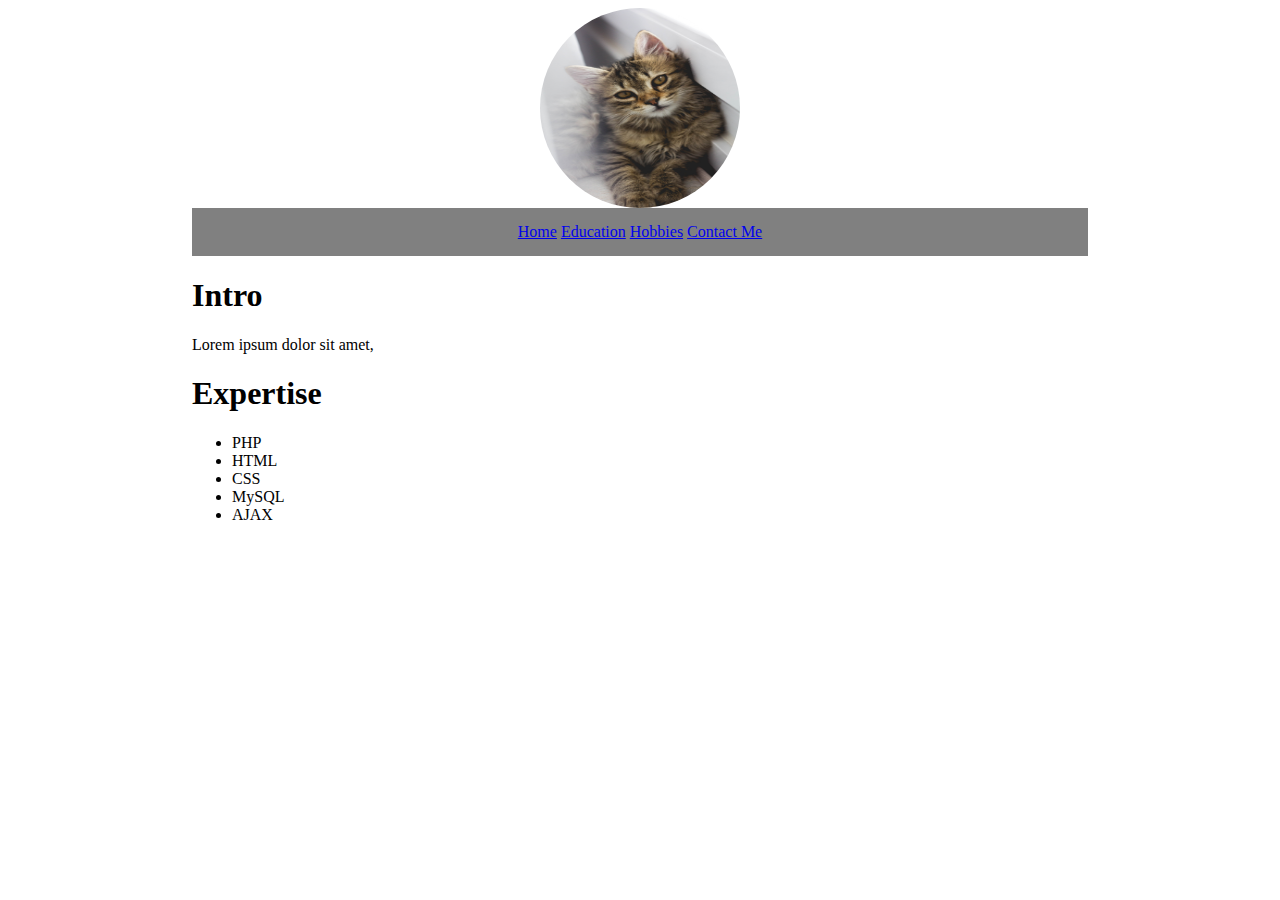
<file: css/index.html>
<!DOCTYPE html>
<html lang="en" dir="ltr">
  <head>
    <meta charset="utf-8">
    <title>Madalitso Kaj Muva</title>
    <link rel="stylesheet" href="styles.css">
  </head>
  <body>
    <img src="profilepic.jpg" width="100" alt="My profile picture">
    <nav>
      <a href="index.html">Home</a>
      <a href="education.html">Education</a>
      <a href="hobbies.html">Hobbies</a>
      <a href="contact_me.html">Contact Me</a>
    </nav>
    <h1>Intro</h1>
    <p>
      Lorem ipsum dolor sit amet,
    </p>
    <h1>Expertise</h1>
    <ul>
      <li>PHP</li>
      <li>HTML</li>
      <li>CSS</li>
      <li>MySQL</li>
      <li>AJAX</li>
    </ul>

  </body>
</html>
</file>
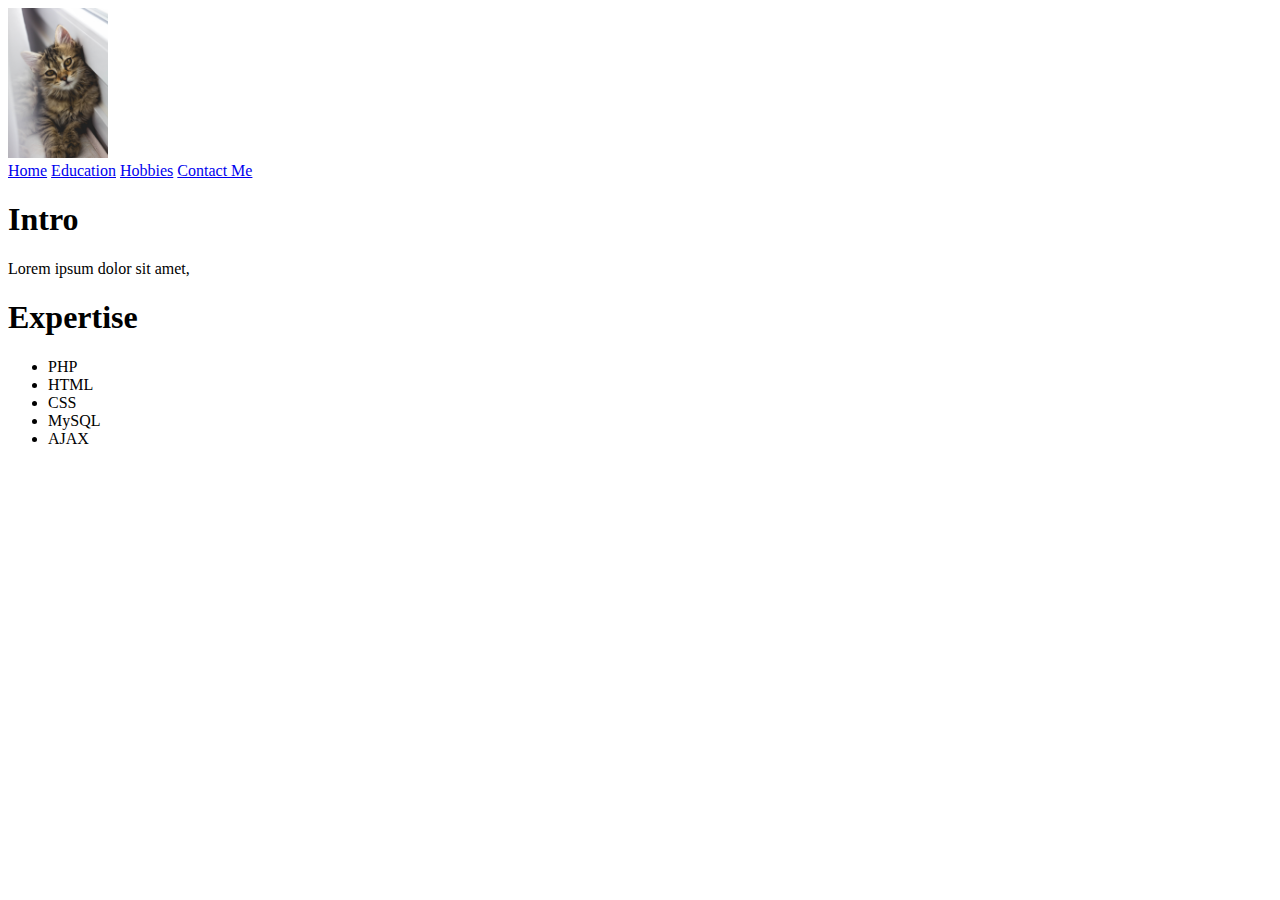
<file: html/index.html>
<!DOCTYPE html>
<html lang="en" dir="ltr">
  <head>
    <meta charset="utf-8">
    <title>Madalitso Kaj Muva</title>
  
  </head>
  <body>
    <img src="profilepic.jpg" width="100" alt="My profile picture">
    <nav>
      <a href="index.html">Home</a>
      <a href="education.html">Education</a>
      <a href="hobbies.html">Hobbies</a>
      <a href="contact_me.html">Contact Me</a>
    </nav>
    <h1>Intro</h1>
    <p>
      Lorem ipsum dolor sit amet,
    </p>
    <h1>Expertise</h1>
    <ul>
      <li>PHP</li>
      <li>HTML</li>
      <li>CSS</li>
      <li>MySQL</li>
      <li>AJAX</li>
    </ul>

  </body>
</html>
</file>
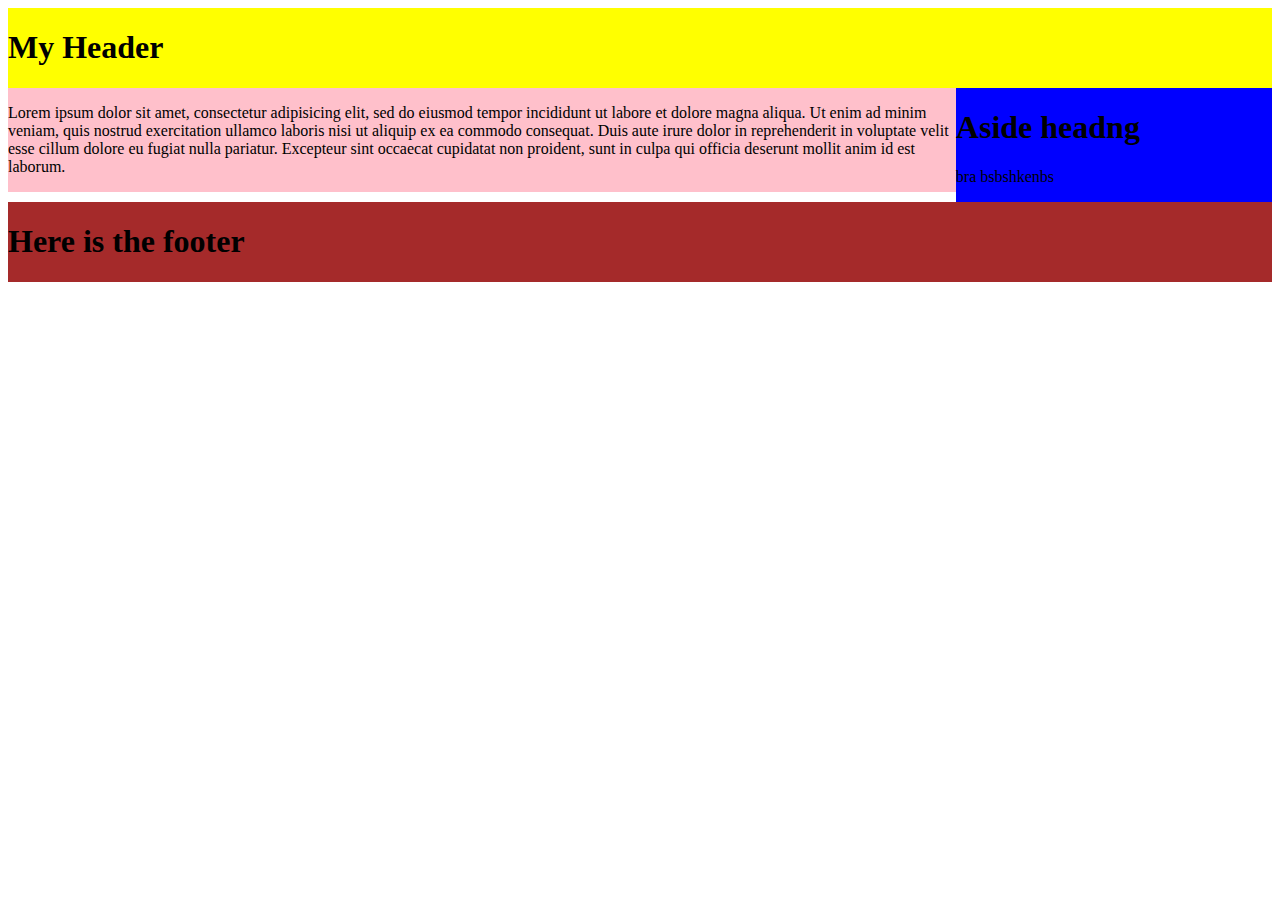
<file: responsive_design/index.html>
<!DOCTYPE html>
<html lang="en" dir="ltr">
  <head>
    <meta charset="utf-8">
    <meta name="viewport" content="width=device-width, initial-scale=2.0" />
    <title>RWD</title>
    <link rel="stylesheet" href="index.css">
  </head>
  <body>
    <div class="row">
      <header class="col-12">
        <h1>My Header</h1>
      </header>
    <div class="row">
    </div>
      <section class="col-9">
        <p>
          Lorem ipsum dolor sit amet,
          consectetur adipisicing elit,
          sed do eiusmod tempor incididunt
          ut labore et dolore magna aliqua.
          Ut enim ad minim veniam,
          quis nostrud exercitation ullamco
          laboris nisi ut aliquip ex ea
          commodo consequat.
          Duis aute irure dolor in
          reprehenderit in voluptate
          velit esse cillum dolore eu fugiat nulla
          pariatur. Excepteur sint occaecat cupidatat non
          proident, sunt in culpa
          qui officia deserunt mollit
          anim id est laborum.
        </p>
      </section>
      <aside class="col-3">
        <h1>Aside headng</h1>
        <p>bra bsbshkenbs</p>
      </aside>
    </div>
    <div class="row">
      <footer class="col-12">
        <h1>Here is the footer</h1>
      </footer>
    </div>

  </body>
</html>
</file>
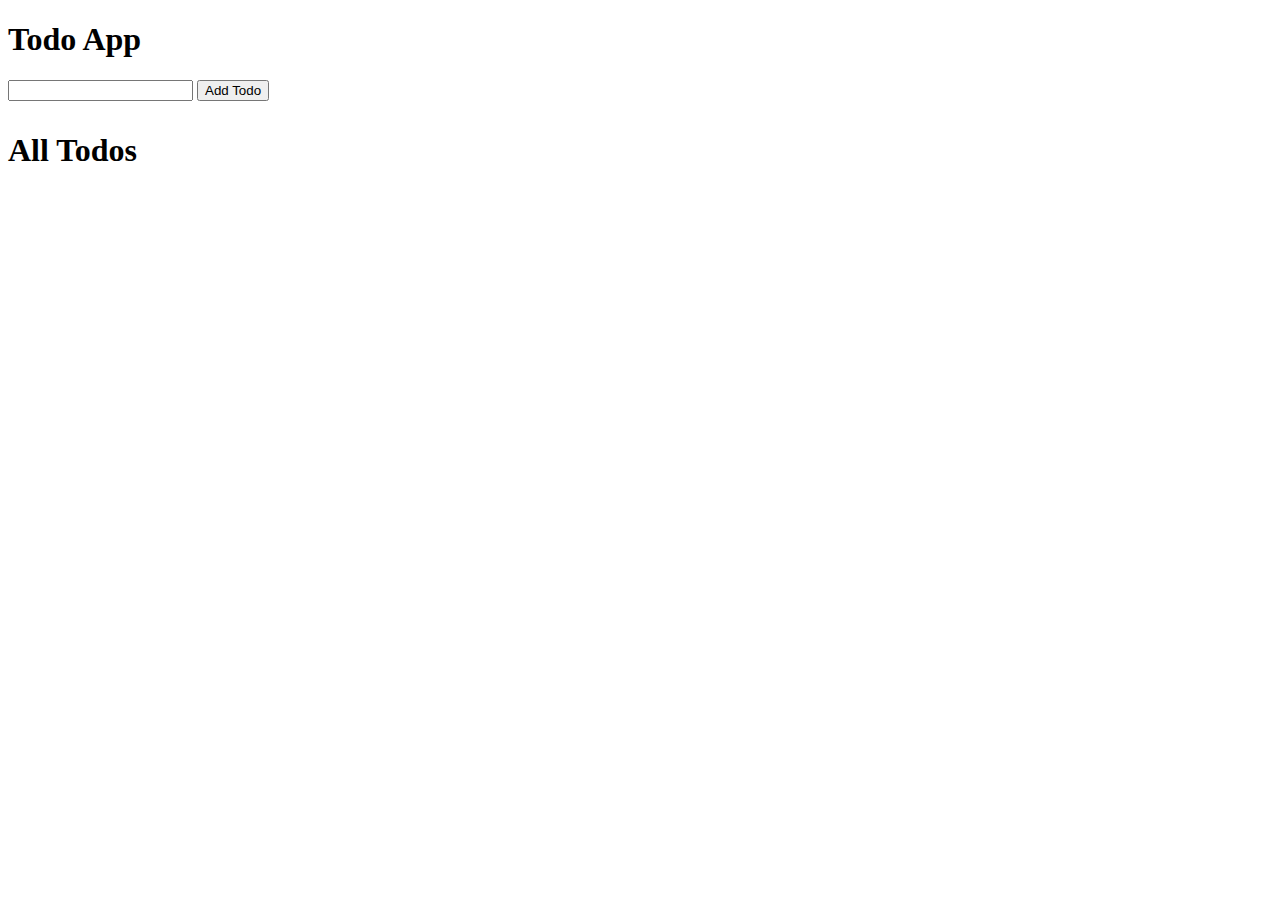
<file: ajax/todo.html>
<!DOCTYPE html>
<html lang="en">

<head>
    <meta charset="UTF-8">
    <meta http-equiv="X-UA-Compatible" content="IE=edge">
    <meta name="viewport" content="width=device-width, initial-scale=1.0">
    <title>Todos</title>
    <style>
        li,
        input {
            margin-bottom: 10px;
        }
    </style>
    <script>
        document.addEventListener("DOMContentLoaded", function () {
            document.querySelector("body").onload = loadTodos
            // load all todos from the database
            function loadTodos() {
                let xhttp = new XMLHttpRequest();
                xhttp.onreadystatechange = function () {
                    if (this.readyState == 4 && this.status == 200) {
                        // call the displayTodos function passing the data as this
                        displayTodos(this);
                    }
                }
                xhttp.open("GET", "all_todos_in_xml.php", true);
                xhttp.setRequestHeader('Content-Type', 'text/xml');
                xhttp.responseType = "document";
                xhttp.send();

            }
            const form = document.querySelector('form')

            // Add a todo
            form.onsubmit = addTodo

            function addTodo() {
                const taskField = document.querySelector('#taskField')
                const li = document.createElement('li')
                const ol = document.querySelector('ol')

                if (taskField.value.trim().length != 0) {
                    // the taskField is not empty
                    const todo_text = taskField.value
                    li.innerHTML = todo_text
                    ol.append(li)
                    //save the todo to the database
                    saveTodo(todo_text)
                    loadTodos()
                }
                else{
                  alert('You did not type any todo')
                }
                taskField.value = ""
                return false

            }

            function saveTodo(text) {
                let xhttp = new XMLHttpRequest();
                xhttp.onreadystatechange = function () {
                    if (this.readyState == 4 && this.status == 200) {
                        console.log("Saved")
                    }
                }
                xhttp.open("POST", "addTodo.php", true);
                xhttp.setRequestHeader("Content-type", "application/x-www-form-urlencoded");
                xhttp.send(`text=${text}`);
            }

            function displayTodos(xml) {
                const xmlDoc = xml.responseXML;
                var ol = "<ol>";
                var x = xmlDoc.getElementsByTagName("Task");
                for (var i = 0; i < x.length; i++) {
                    const id = x[i].getElementsByTagName('id')[0].childNodes[0].nodeValue
                    const text = x[i].getElementsByTagName("text")[0].childNodes[0].nodeValue
                    ol += `<li id=${id}><span>${text}</span><button class='editBtn'>Edit</button> <button class='delBtn'>Delete</button></li>`
                }
                ol += "</ol>";
                document.getElementById("todos").innerHTML = ol;
                //
                document.querySelectorAll('.editBtn').forEach(button => {
                    button.onclick = function () {
                        const id = button.parentElement.id
                        const text = button.previousElementSibling.innerHTML
                        const inputField = document.createElement('input')
                        const li = document.createElement('li')
                        inputField.type = "text"
                        inputField.value = text
                        li.append(inputField)
                        button.parentElement.replaceWith(li)
                        // Listen for the 'keydown' event on the input element
                        inputField.addEventListener('keydown', (event) => {
                            // Check if the 'Enter' key was pressed
                            if (event.key === 'Enter') {
                                updateTodo(id, inputField.value)
                            }
                        });

                    }

                })
                document.querySelectorAll('.delBtn').forEach(button => {
                    button.onclick = function () {
                        const id = button.parentElement.id
                        let xhttp = new XMLHttpRequest();
                        console.log(id)
                        xhttp.onreadystatechange = function () {
                            if (this.readyState == 4 && this.status == 200) {
                                //Re-load the todos - lazy way
                                loadTodos()

                            }
                        }
                        xhttp.open("POST", "deleteTodo.php", true);
                        xhttp.setRequestHeader("Content-type", "application/x-www-form-urlencoded");
                        xhttp.send(`id=${id}`);

                    }

                })

            }
            function updateTodo(id, text) {

                let xhttp = new XMLHttpRequest();
                xhttp.onreadystatechange = function () {
                    if (this.readyState == 4 && this.status == 200) {
                        //Re-load the todos - lazy way
                        loadTodos()
                    }
                }
                xhttp.open("POST", "updateTodo.php", true);
                xhttp.setRequestHeader("Content-type", "application/x-www-form-urlencoded");
                xhttp.send(`id=${id}&text=${text}`);
            }
        })
    </script>
</head>

<body>
    <h1>Todo App</h1>
    <form action="">
        <input type="text" name="text" id="taskField">
        <input type="submit" value="Add Todo" />
    </form>
    <h1>All Todos</h1>
    <div id="todos">

    </div>

</body>

</html>
</file>
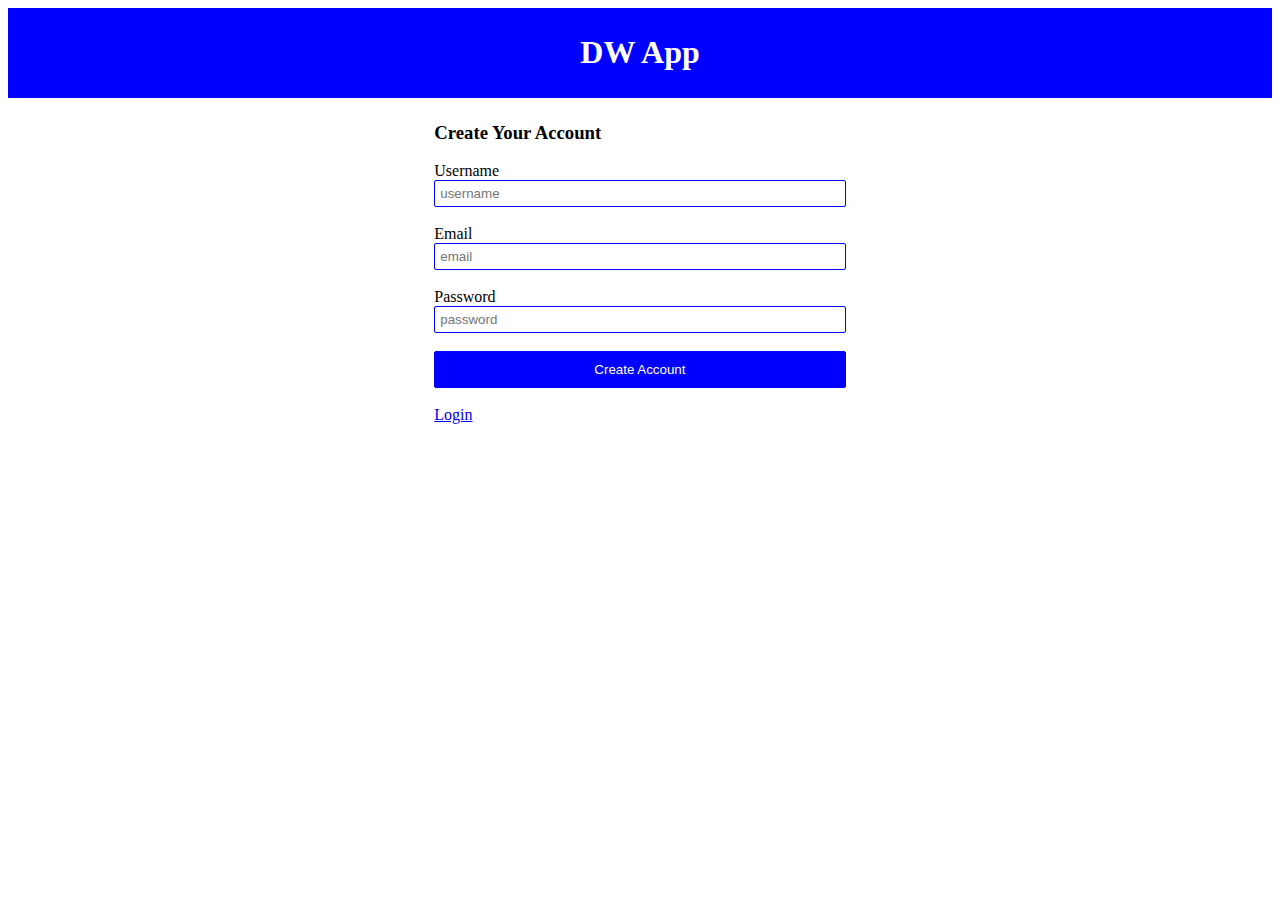
<file: cookies/create_account.html>
<!DOCTYPE html>
<html>
<head>
	<meta name="viewport" content="width=device-width, initial-scale=1.0">
	<title>Create Account</title>
	<link rel="stylesheet" href="flexible.css"/>
</head>
<body>
	<div class='row'>
		<header class='col-12'><h1>DW App</h1></header>
	</div>
	<div class='row'>
		<div class='col-4'></div>
		<div class='col-4'>
			<h3>Create Your Account</h3>
			<form action="register_user.php" method="POST">
				Username <br/>
                <input type="text" name="user_name" placeholder='username'/>
				<br>
				<br>
                Email <br>
				<input type="email" name="user_email"  placeholder='email' />
				<br>
				<br>
                Password <br>
				<input type="password" name="user_password"  placeholder='password' />
				<br>
				<br>
				<input type="submit" value="Create Account"/>
			</form>
			<br>
			<a href='login.php'>Login</a>
		</div>
		<div class='col-4'></div>
	</div>
</body>
</html>
</file>
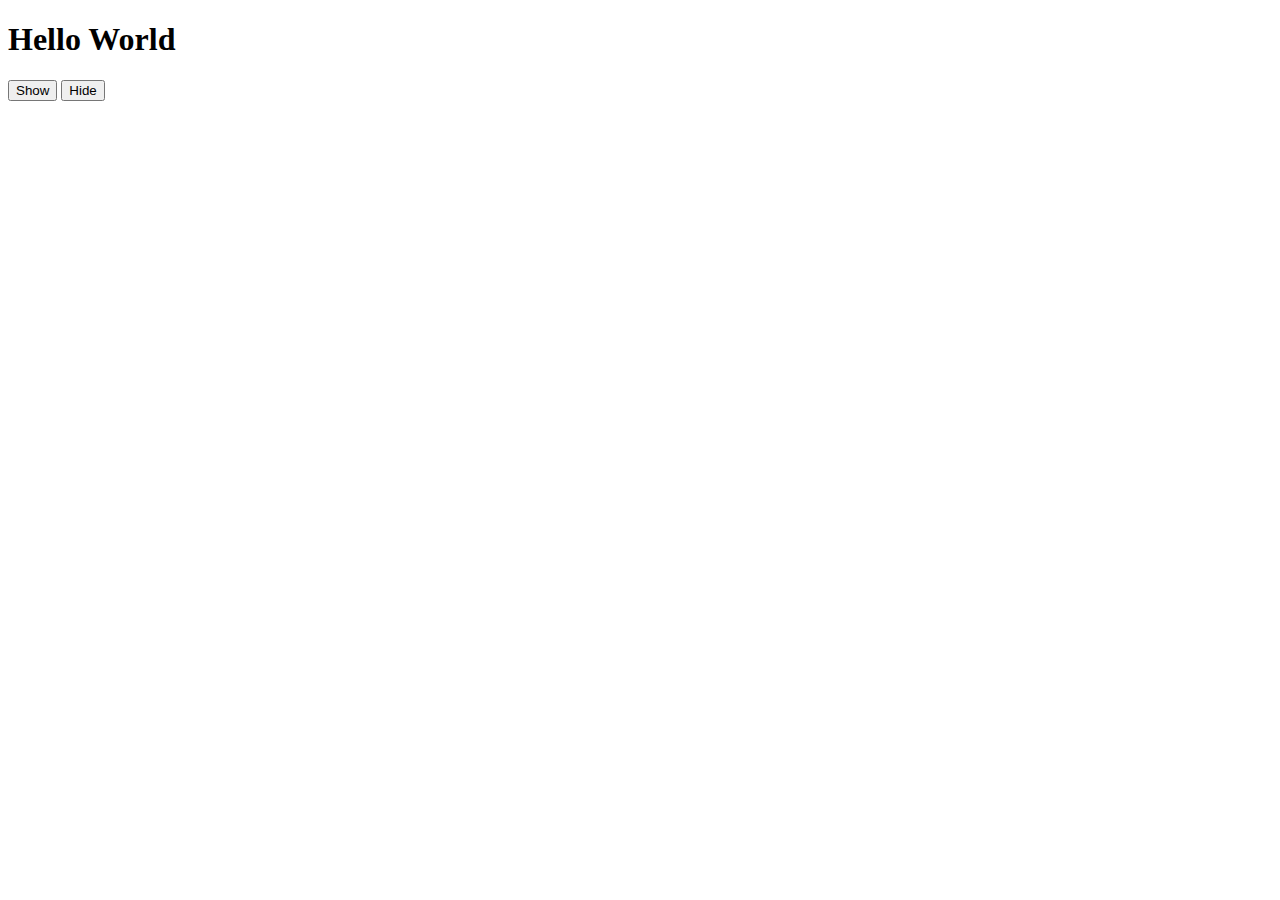
<file: jquery/hello.html>
<!DOCTYPE html>
<html lang="en">

<head>
    <meta charset="UTF-8">
    <meta http-equiv="X-UA-Compatible" content="IE=edge">
    <meta name="viewport" content="width=device-width, initial-scale=1.0">
    <title>jQuery Hello</title>

    <!--Include the jQuery library-->
    <script src="https://ajax.googleapis.com/ajax/libs/jquery/3.6.0/jquery.min.js"></script>

    <!--Our own jQuery code-->
    <script>
        $(document).ready(function () {
            $("#showBtn").click(function () {
                //jQuery Effect
                $("h1").show(1000);

            });

            $("#hideBtn").click(function () {
                //jQuery Effects
                $("h1").hide(1000);

            });

        });
    </script>
</head>

<body>
    <h1>Hello World</h1>
    <button id="showBtn">Show</button>
    <button id="hideBtn">Hide</button>
</body>

</html>
</file>
<file: jquery/light-dark-mode.html>
<html>

<head>
	<meta charset="UTF-8">
	<title>Light/Dark Mode using jQuery</title>
	
	<style>
		body {
			background: black;
		}
	</style>
	 <!--Include the jQuery library-->
	 <script src="https://ajax.googleapis.com/ajax/libs/jquery/3.6.0/jquery.min.js"></script>

	 <!--Our own jQuery js code-->
	 <script>
		 $(document).ready(function () {
			 $("#dark").click(function () {
				//Setting jQuery css properties and values
				$("body").css("background-color", "black");
				$('body').css('color', 'white');
				
			 });
 
			 $("#light").click(function () {
				//Setting jQuery css properties and values
				$("body").css("background-color", "white");
				$('body').css('color', 'black');
			
			   
			 });
 
		 });
	 </script>
</head>

<body>
	<button id="dark">Dark Mode</button>
	<button id="light">Light Mode</button>
	<p>Lorem ipsum dolor sit amet consectetur adipisicing elit. Ipsa, suscipit mollitia. Asperiores enim, at dicta temporibus, atque, delectus similique repellat placeat voluptatum consequatur eveniet cum nisi ut excepturi incidunt quam!</p>
</body>

</html>
</file>
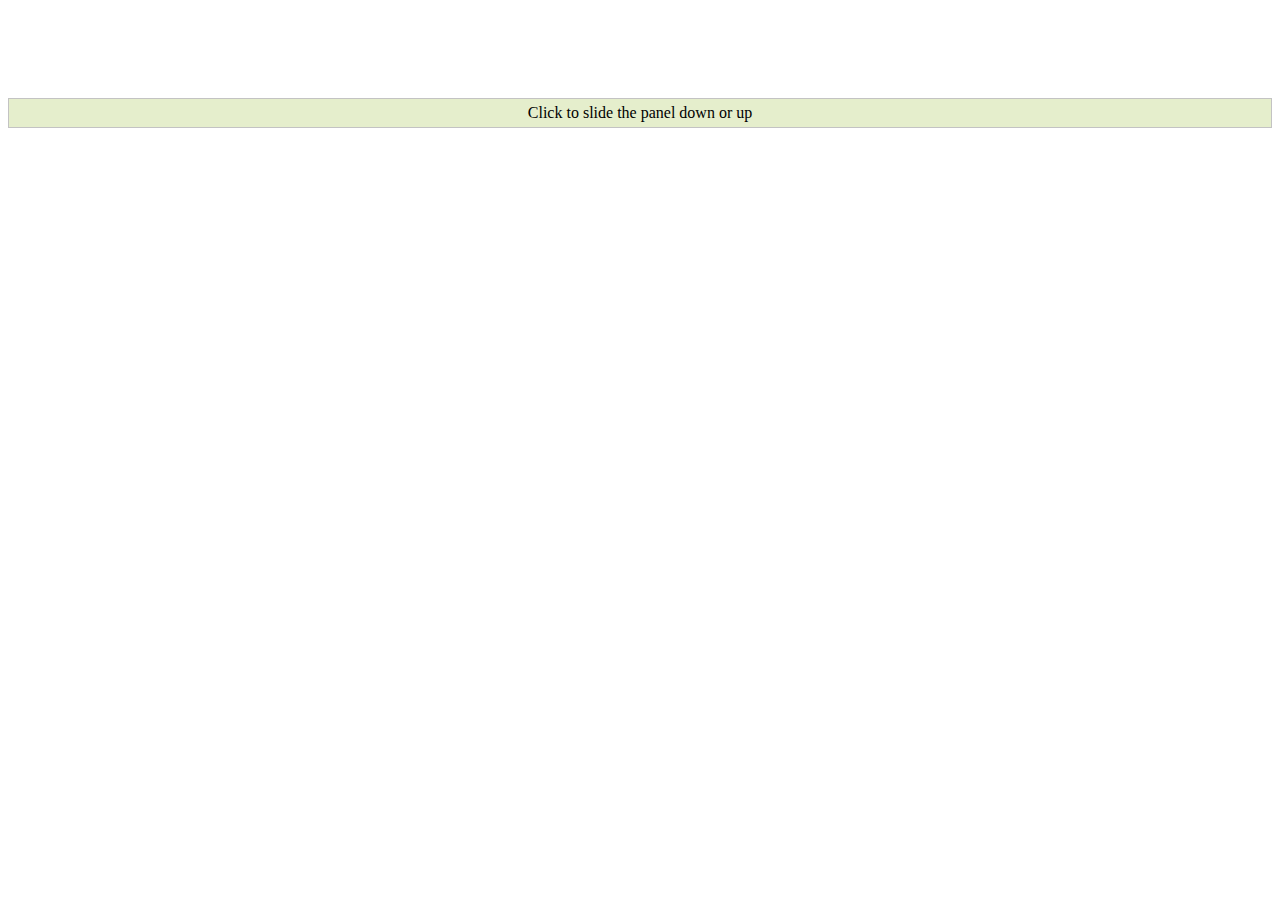
<file: jquery/slide-toggle.html>
<!DOCTYPE html>
<html>

<head>
    <script src="https://ajax.googleapis.com/ajax/libs/jquery/3.6.0/jquery.min.js"></script>
    <script>
        $(document).ready(function () {
            $("#abc").mouseover(function () {
                $("#panel").slideToggle(1000);
                $("#panel").css("background-color", "red")
            });
            $("#abc").mouseout(function () {
                $("#panel").slideToggle(1000);
                
            });
        });
    </script>
    <style>
        #panel,
        #abc {
            padding: 5px;
            text-align: center;
            background-color: #e5eecc;
            border: solid 1px #c3c3c3;
        }
        #panel {
            padding: 50px;
            display: none;
        }
    </style>
</head>

<body>
    <br>
    <br>
    <br> 
    <br>
    <br>

    <div id="abc">Click to slide the panel down or up</div>
    <div id="panel">Hello NCC!</div>

</body>

</html>
</file>
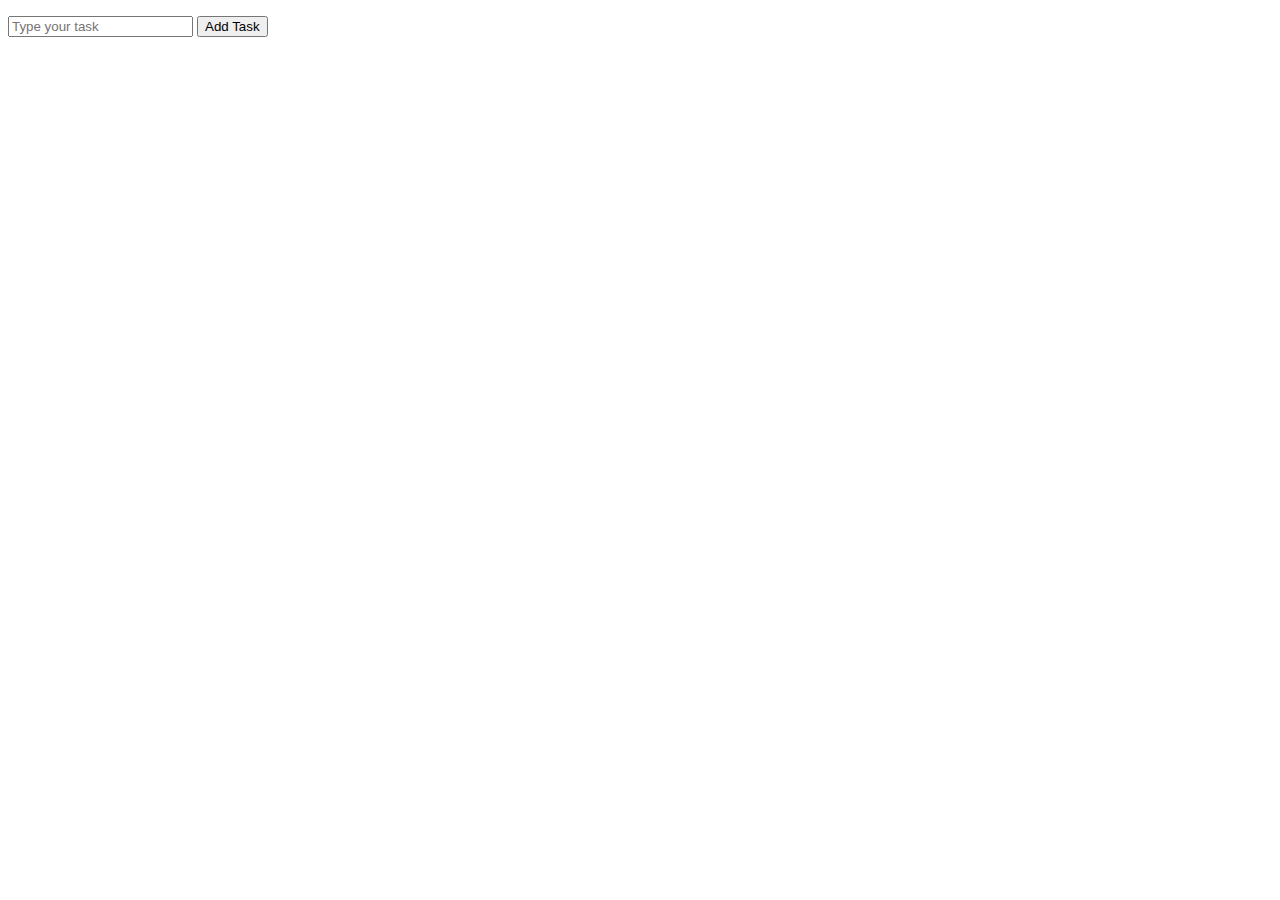
<file: jquery/todo.html>
<!DOCTYPE html>
<html lang="en">

<head>
	<meta charset="UTF-8">
	<meta http-equiv="X-UA-Compatible" content="IE=edge">
	<meta name="viewport" content="width=device-width, initial-scale=1.0">
	<title>Tasks App using jQuery</title>
	<!--Include the jQuery library-->
	<script src="https://ajax.googleapis.com/ajax/libs/jquery/3.6.0/jquery.min.js"></script>

	<!--Our own jQuery js code-->
	<script>
		$(document).ready(function () {
			$("form").submit(function (event) {
				const text = $("#task").val()

				if (text.trim().length === 0)
				// if user did not type anything
				{ alert("You forgot to type the text") }
				else {
					const task = `<li>${text}</li>`
					$("#taskList").append(task);
				}
				
				return false
			});

		});
	</script>
</head>

<body>

	<ol id="taskList">
	</ol>
	<form method="POST">
		<input id="task" type="text" name="task" placeholder="Type your task" />
		<input type="submit" value="Add Task" />
	</form>

</body>

</html>
</file>
<file: css/styles.css>
body{
  width:70%;
  margin-left: auto;
  margin-right: auto;
}
img{
  width:200px;
  height: 200px;
  display: block;
  margin-left: auto;
  margin-right: auto;
  border-radius: 50%;
}


nav{
  text-align: center;
  background: grey;
  padding:15px;
}

https://github.com/v2-kaj/dw2023

h1{
  color:white;
  background: blue;
}
table{
  border: 1px solid green;
  border-collapse: collapse;
    width:100%;
}
th{
  text-align: left;
}
tr{
  padding: 15px;
  background: grey;


}
</file>
<file: responsive_design/index.css>
*{
    box-sizing: border-box;
}
.row::after{
    content:"";
    clear:both;
    display:table;
}
[class*="col-"]{
    float:left;
}
/*for mobile device */
[class*="col-"]{
    width:100%
}

@media only screen and (min-width:768px){

    .col-1{
        width:8.33%;
    }
    .col-2{
        width:16.66%;
    }
    .col-3{
        width:24.99%;
    }
    .col-4{
        width:33.32%;
    }
    .col-5{
        width:41.65%;
    }
    .col-6{
        width:50%;
    }
    .col-7{
        width:58.33%;
    }
    .col-8{
        width:66.66%;
    }
    .col-9{
        width:74.99%;
    }
    .col-10{
        width:83.33%;
    }
    .col-11{
        width:91.67%;
    }
    .col-12{
        width:100%;
    }
}
header{
  background: yellow;
  
}
section{
  background: pink;
}
aside{
  background: blue;
}

footer{
  background: brown;
}
</file>
<file: cookies/flexible.css>
*{
    box-sizing:border-box;
}
.row::after{
    content:"";
    clear:both;
    display:block;   
}

[class*="col-"]{
    float:left;
    padding:5px;
    
}

/* for mobile */
[class*="col-"]{
    width:100%;
}

@media only screen and (min-width:800px){
    /* For desktop: */
.col-1 {width: 8.33%;}
.col-2 {width: 16.66%;}
.col-3 {width: 25%;}
.col-4 {width: 33.33%;}
.col-5 {width: 41.66%;}
.col-6 {width: 50%;}
.col-7 {width: 58.33%;}
.col-8 {width: 66.66%;}
.col-9 {width: 75%;}
.col-10 {width: 83.33%;}
.col-11 {width: 91.66%;}
.col-12 {width: 100%;}

}
input{
    width:100%;
    padding:5px;
    border: 1px solid blue;
    border-radius: 2px;
}
input[type="submit"]{
    background: blue;
    color:white;
    padding:10px;
}
header{
  text-align: center;
  background-color: blue;
  color: white;
  padding: 20px;

}
</file>
